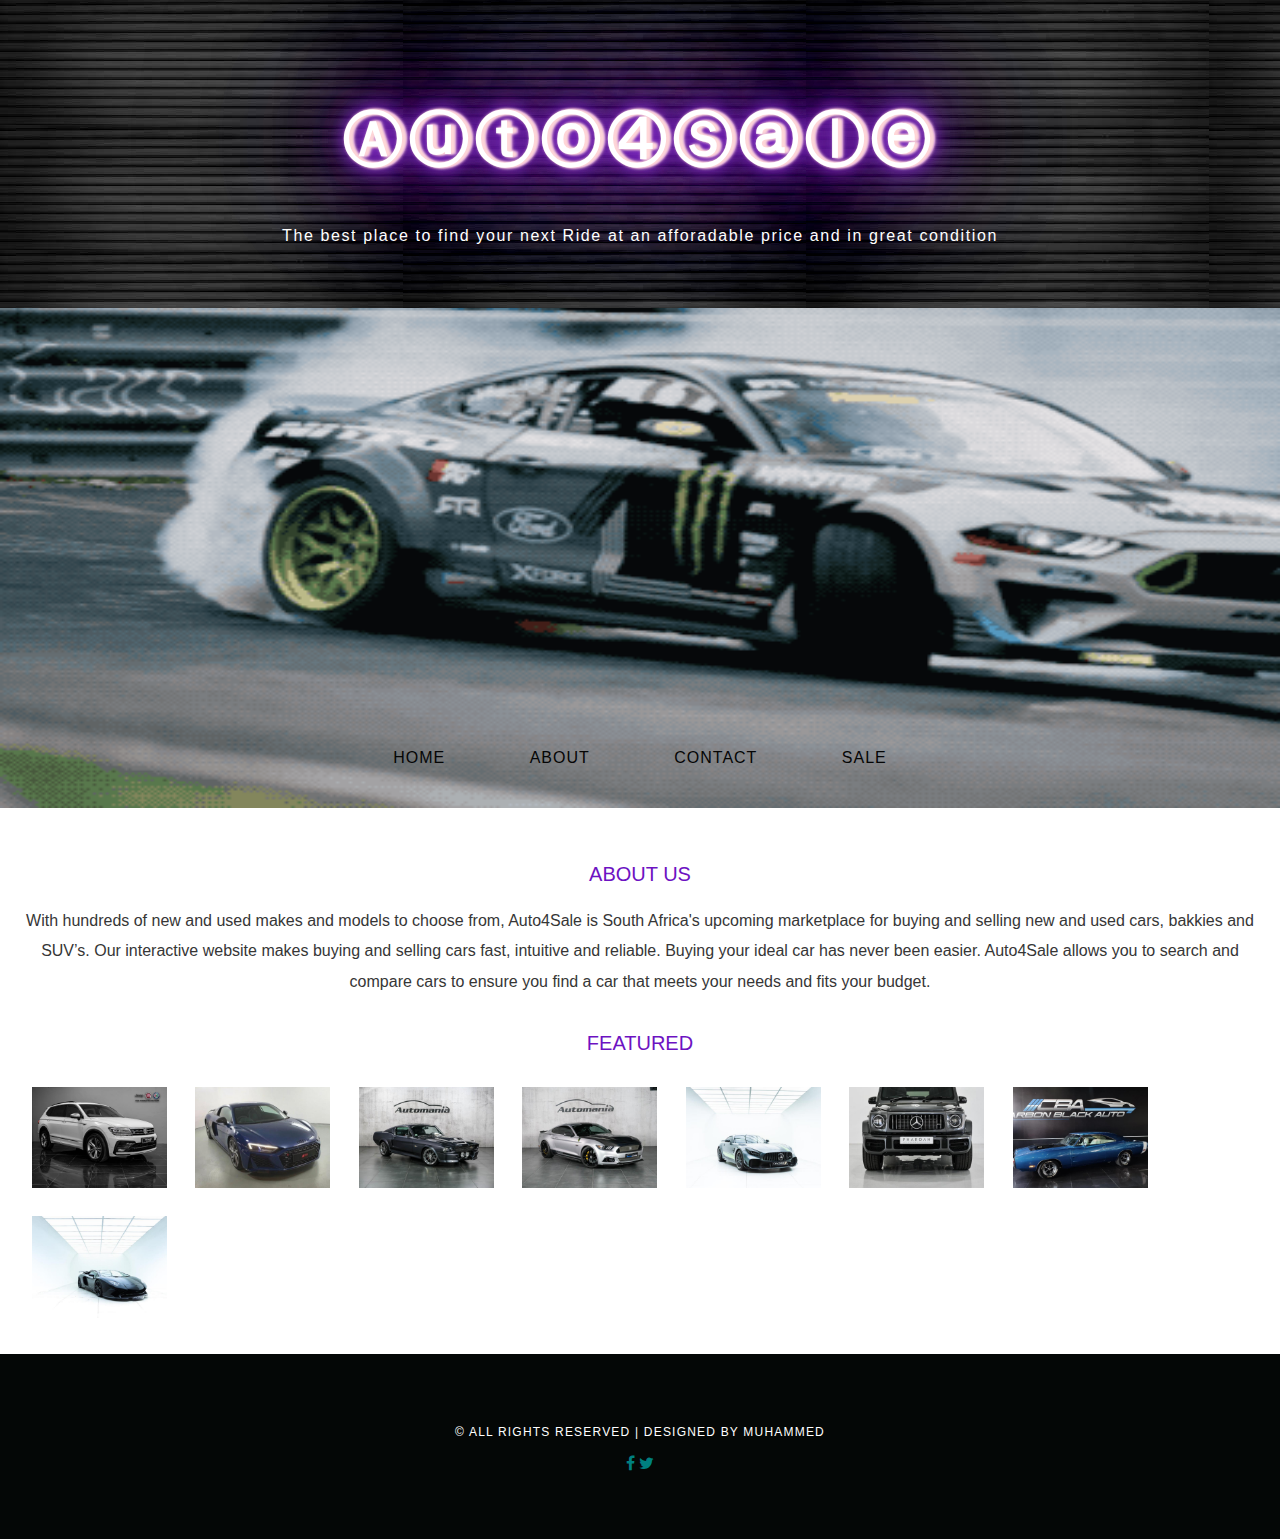
<file: index.html>
<!DOCTYPE html>
<html>
    <head>
        <title>Auto4Sale</title>
        <link rel="stylesheet" href="style.css" />
        <link rel="stylesheet" href="https://cdnjs.cloudflare.com/ajax/libs/font-awesome/4.7.0/css/font-awesome.min.css">
    </head>

    <body>
        <div id="header">
            
            <h1>Ⓐⓤⓣⓞ④Ⓢⓐⓛⓔ</h1>
            <p>The best place to find your next Ride at an afforadable price and in great condition</p>
        </div>
        <div id="banner">
            <img src="images/picG.gif"/>
        </div>

        <div id="menu">
            <ul>
                <li><a href="#">Home</a></li>
                <li><a href="about.html">About</a></li>
                <li><a href="contact.html">Contact</a></li>
                <li><a href="sale.html">Sale</a></li>
            </ul>
        </div>

        <div id="page">
                <center>
                     <a href="about.html"><h2>About Us</h2></a>
                     <p>With hundreds of new and used makes and models to choose from, Auto4Sale is South Africa's upcoming marketplace for buying and selling new and used cars, bakkies and SUV’s. Our interactive website makes buying and selling cars fast, intuitive and reliable.

                        Buying your ideal car has never been easier. Auto4Sale allows you to search and compare cars to ensure you find a car that meets your needs and fits your budget.</p>

                </center>
                <div id="content">
                    <center><h2>Featured</h2></center>
                        <div id="gallery">
                            <img src="images/Pic1.jpg"/>
                            <img src="images/pic2.jpg"/>
                            <img src="images/pic3.jpg"/>
                            <img src="images/pic4.jpg"/>
                            <img src="images/pic5.jpg"/>
                            <img src="images/pic6.jpg"/>
                            <img src="images/pic7.jpg"/>
                            <img src="images/pic8.jpg"/>
                        </div>
                </div>
        </div>
        


        <div id="copyright">
            <p>&copy; All Rights Reserved | Designed by Muhammed </p>
            <a href="#" class="fa fa-facebook"></a>
            <a href="#" class="fa fa-twitter"></a>
        </div>
    </body>
</html>
</file>
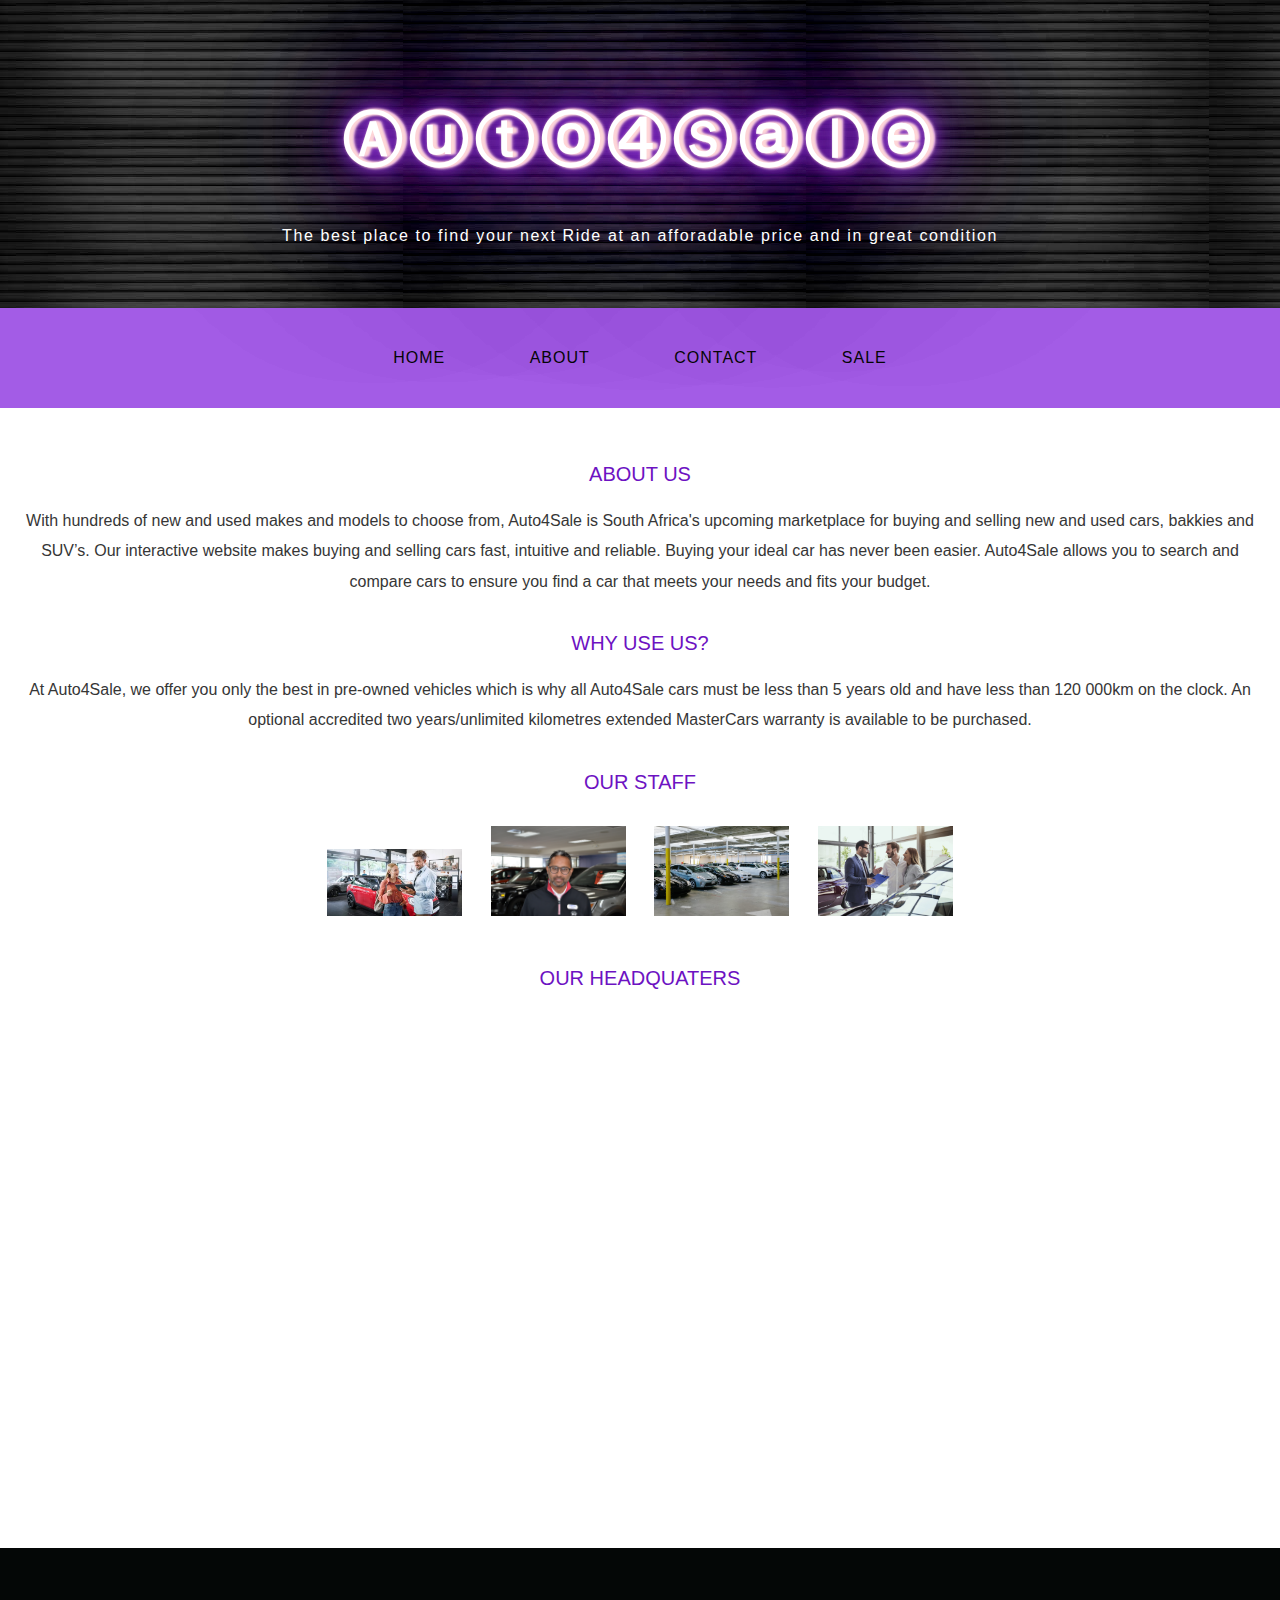
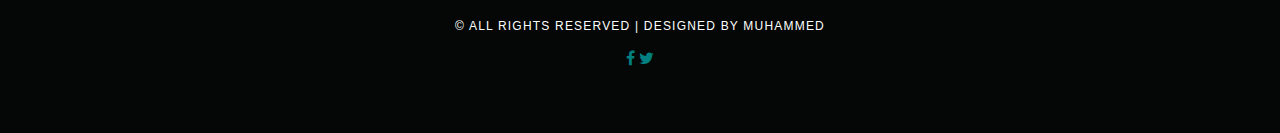
<file: about.html>
<!DOCTYPE html>
<html>
    <head>
        <title>Auto4Sale</title>
        <link rel="stylesheet" href="style.css" />
        <link rel="stylesheet" href="https://cdnjs.cloudflare.com/ajax/libs/font-awesome/4.7.0/css/font-awesome.min.css">
    </head>

    <body>
        <div id="header">
            
            <h1>Ⓐⓤⓣⓞ④Ⓢⓐⓛⓔ</h1>
            <p>The best place to find your next Ride at an afforadable price and in great condition</p>
        </div>

        <div id="menu">
            <ul>
                <li><a href="index.html">Home</a></li>
                <li><a href="#">About</a></li>
                <li><a href="contact.html">Contact</a></li>
                <li><a href="sale.html">Sale</a></li>
            </ul>
        </div>

        <div id="page">
                <center>
                     <a href=""><h2>About Us</h2></a>
                     <p>With hundreds of new and used makes and models to choose from, Auto4Sale is South Africa's upcoming marketplace for buying and selling new and used cars, bakkies and SUV’s. Our interactive website makes buying and selling cars fast, intuitive and reliable.

                        Buying your ideal car has never been easier. Auto4Sale allows you to search and compare cars to ensure you find a car that meets your needs and fits your budget.</p>

                        <h2>Why use us?</h2>
                        <p>At Auto4Sale, we offer you only the best in pre-owned vehicles which is why all Auto4Sale cars must be less than 5 years old and have less than 120 000km on the clock. An optional accredited two years/unlimited kilometres extended MasterCars warranty is available to be purchased.</p>
                </center>
                
                <div id="content">
                    <center><h2>Our Staff</h2></center>
                        <div id="gallery">
                            <center>
                            <img src="images/about1.jpg"/>
                            <img src="images/about 2.jpg"/>
                            <img src="images/about3.jpg"/>
                            <img src="images/about4.jpg"/>
                            </center>
                        </div>
                        <center><h2>Our Headquaters</h2></center>
                        <center><div class="mapouter"><div class="gmap_canvas"><iframe width="689" height="518" id="gmap_canvas" src="https://maps.google.com/maps?q=musgrave%20center&t=&z=13&ie=UTF8&iwloc=&output=embed" frameborder="0" scrolling="no" marginheight="0" marginwidth="0"></iframe><a href="https://123movies-to.org"></a><br><style>.mapouter{position:relative;text-align:right;height:518px;width:689px;}</style><a href="https://www.embedgooglemap.net">how to copy a map from google maps</a><style>.gmap_canvas {overflow:hidden;background:none!important;height:518px;width:689px;}</style></div></div></center>
                </div>
        </div>
        


        <div id="copyright">
            <p>&copy; All Rights Reserved | Designed by Muhammed </p>
            <a href="#" class="fa fa-facebook"></a>
            <a href="#" class="fa fa-twitter"></a>
        </div>
    </body>
</html>
</file>
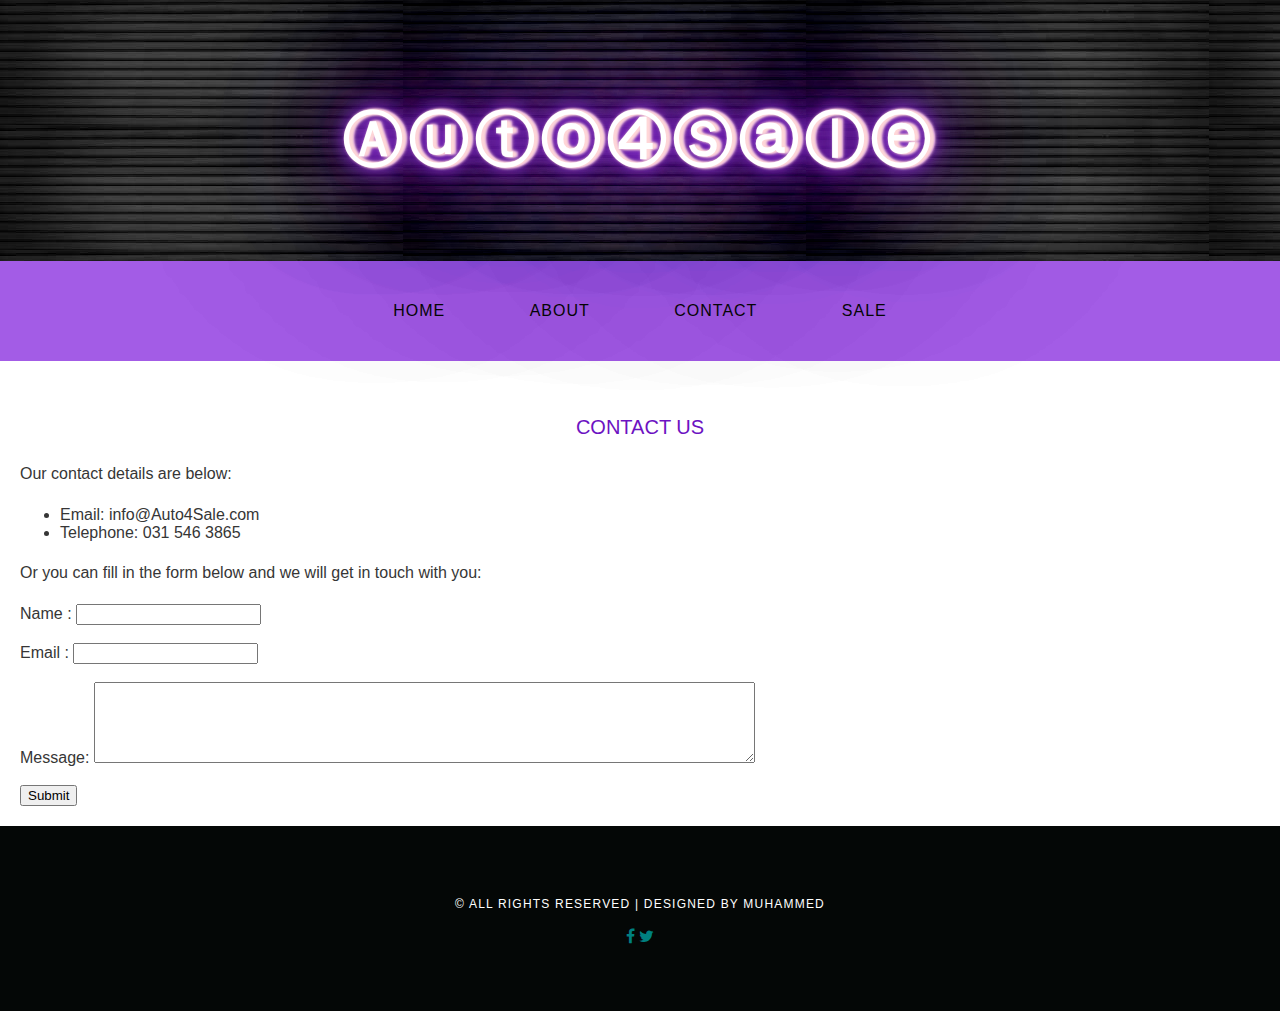
<file: contact.html>
<!DOCTYPE html>
<html>
    <head>
        <title>Auto4Sale</title>
        <link rel="stylesheet" href="style.css" />
        <link rel="stylesheet" href="https://cdnjs.cloudflare.com/ajax/libs/font-awesome/4.7.0/css/font-awesome.min.css">
    </head>

    <body>
        <div id="header">
            
            <h1>Ⓐⓤⓣⓞ④Ⓢⓐⓛⓔ</h1>
        </div>

        <div id="menu">
            <ul>
                <li><a href="index.html">Home</a></li>
                <li><a href="about.html">About</a></li>
                <li><a href="#">Contact</a></li>
                <li><a href="sale.html">Sale</a></li>
            </ul>
        </div>

        <div id="page">
            <div id="content">
                <center><h2>Contact Us</h2></center>
                <p>Our contact details are below:</p>
                <ul class="style1">
                <li>Email: info@Auto4Sale.com</li>
                <li>Telephone: 031 546 3865</li>
                </ul>

                <p>Or you can fill in the form below and we will get in touch with you:</p>
                <form>
                Name     : <input type="text" /><br/><br/>
                Email     : <input type="email" /><br/><br/>
                Message: <textarea cols="80" rows="5"></textarea><br/><br/>
                <input type="submit" value="Submit"/>
                </form>
            </div>
        </div>
        

        <div id="copyright">
            <p>&copy; All Rights Reserved | Designed by Muhammed </p>
            <a href="#" class="fa fa-facebook"></a>
            <a href="#" class="fa fa-twitter"></a>
        </div>
    </body>
</html>
</file>
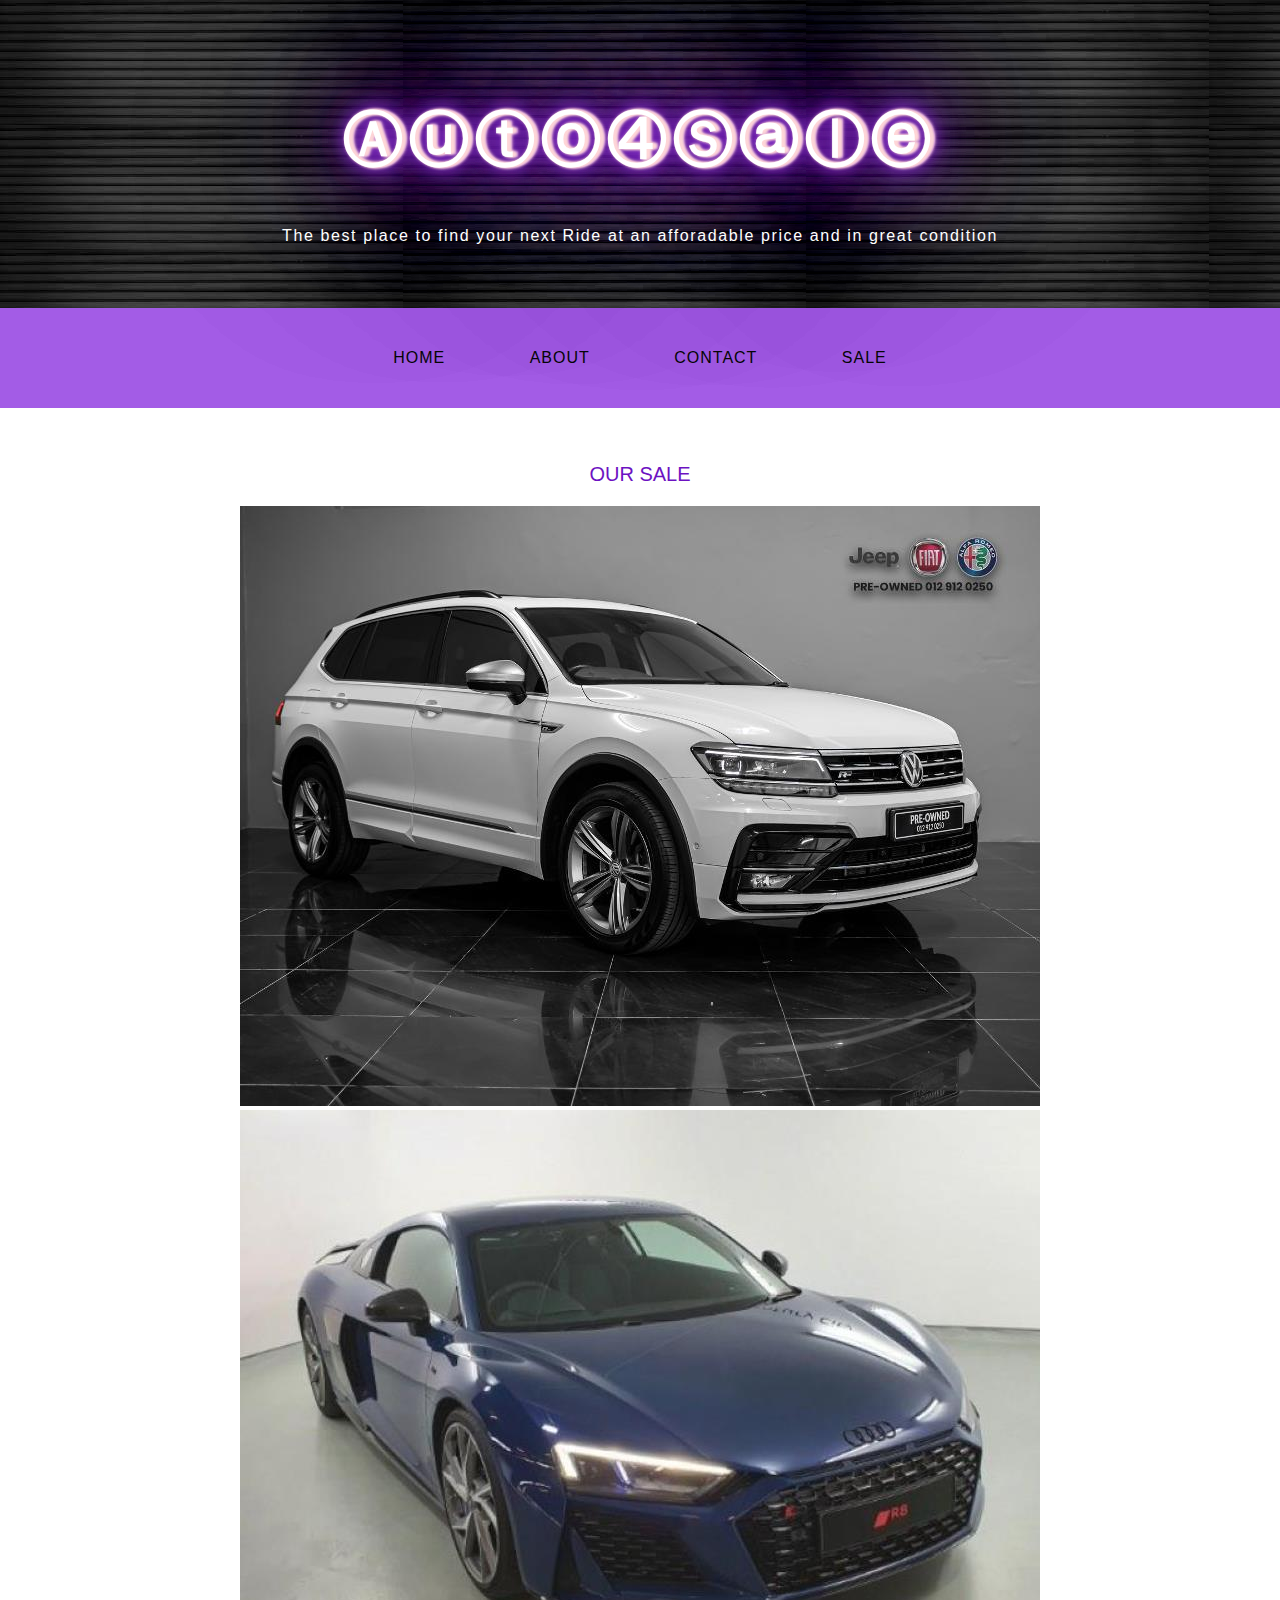
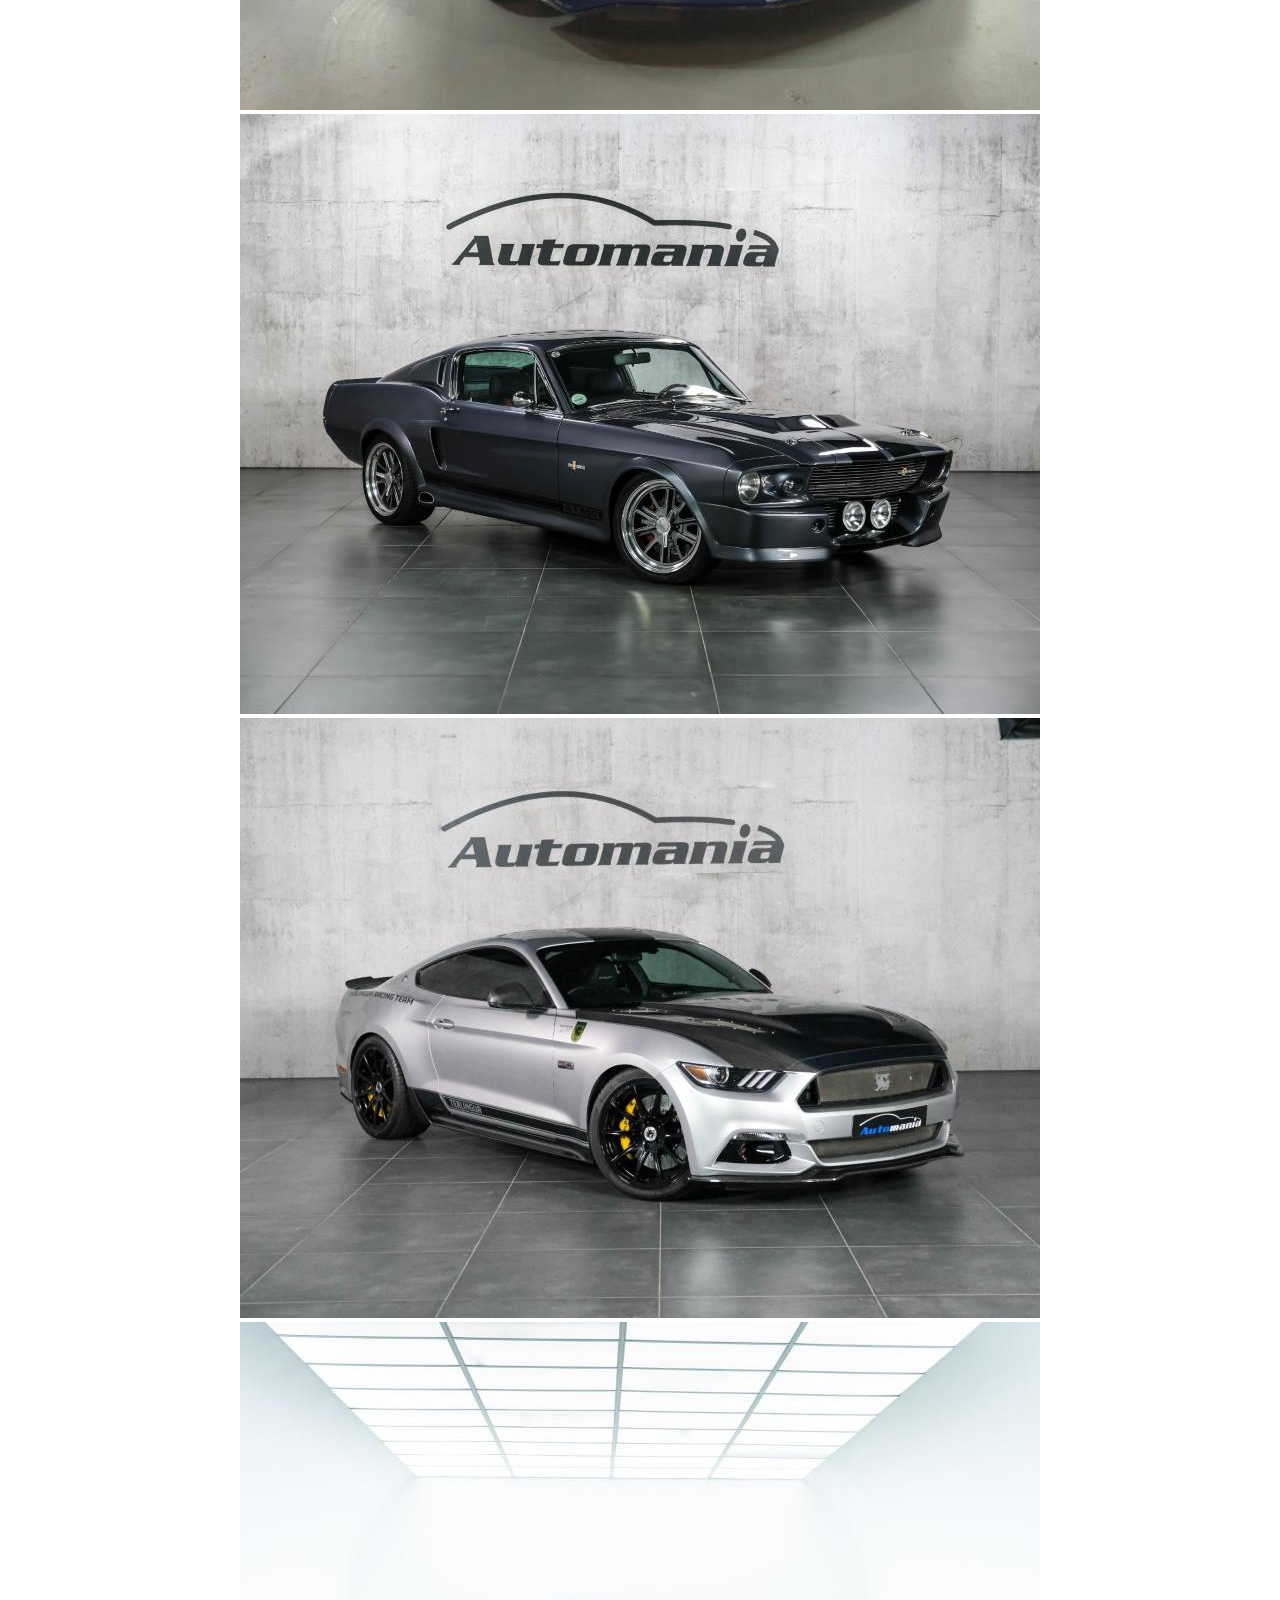
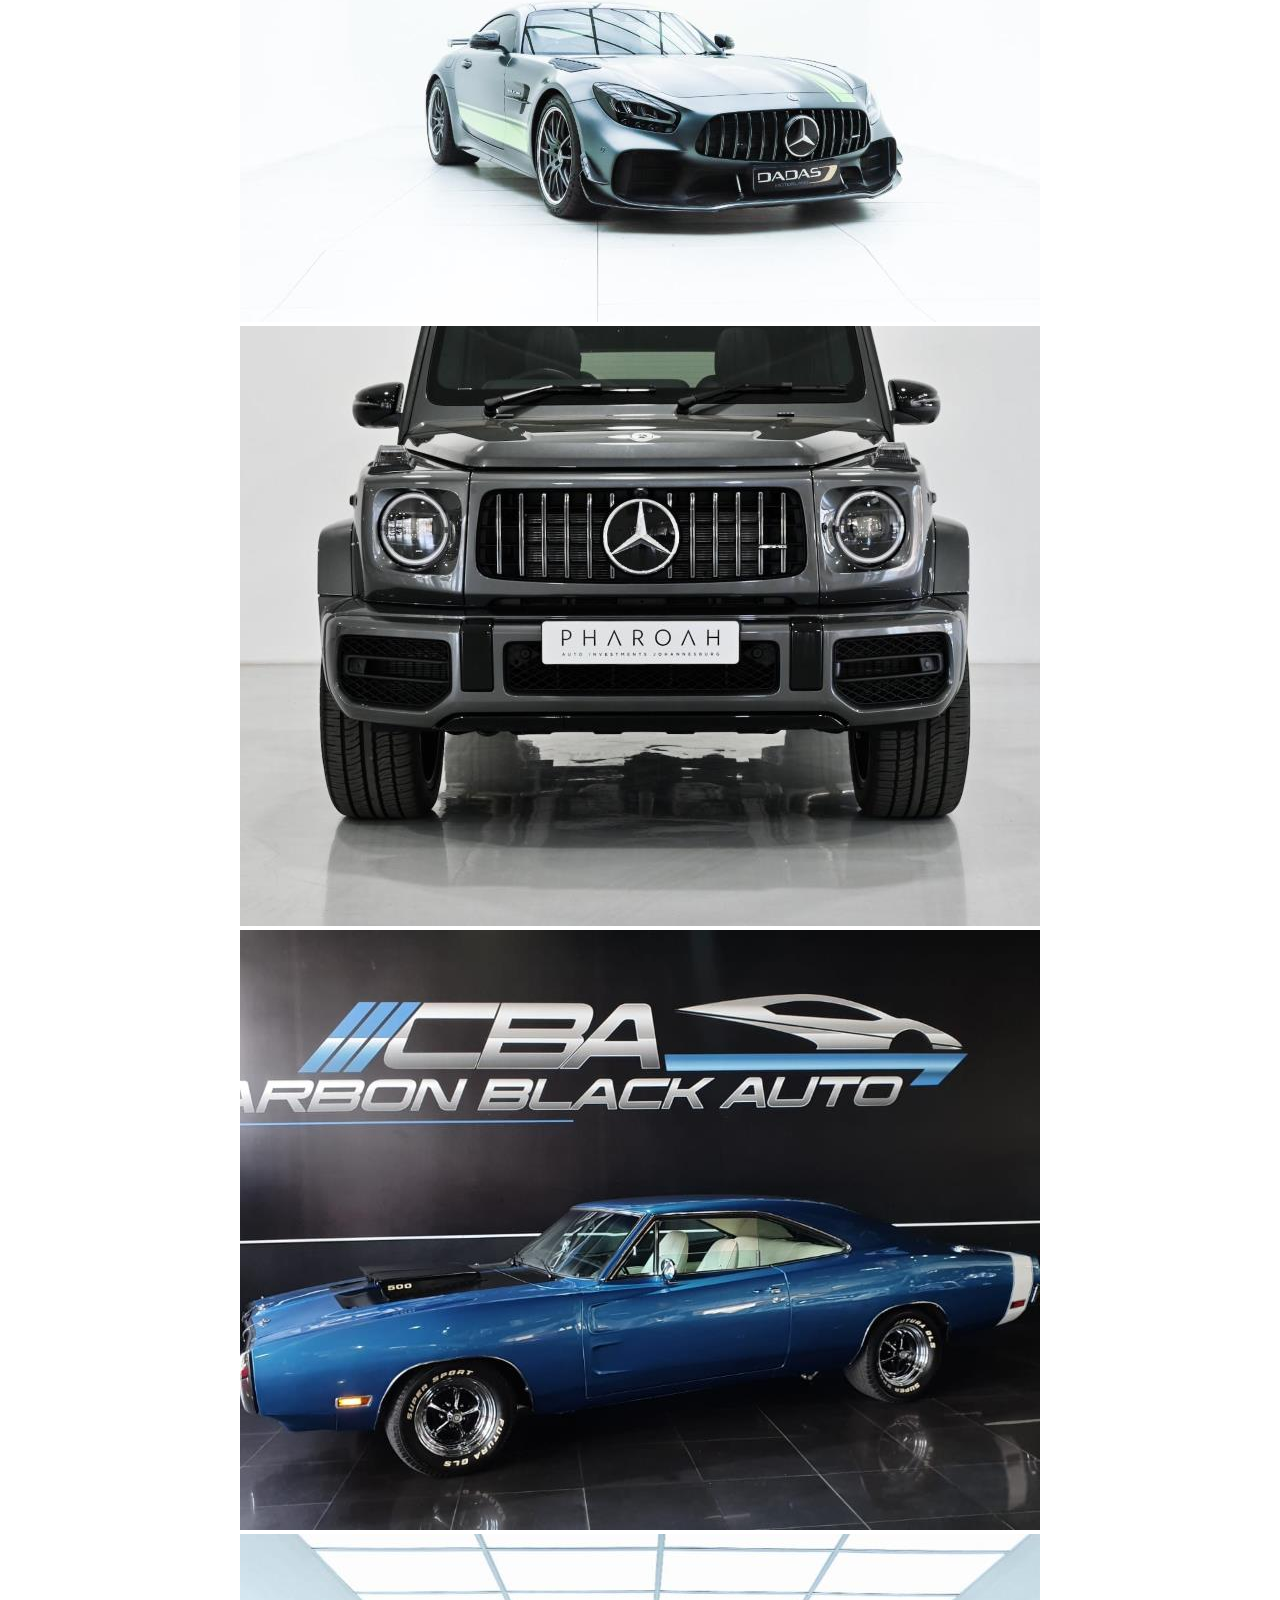
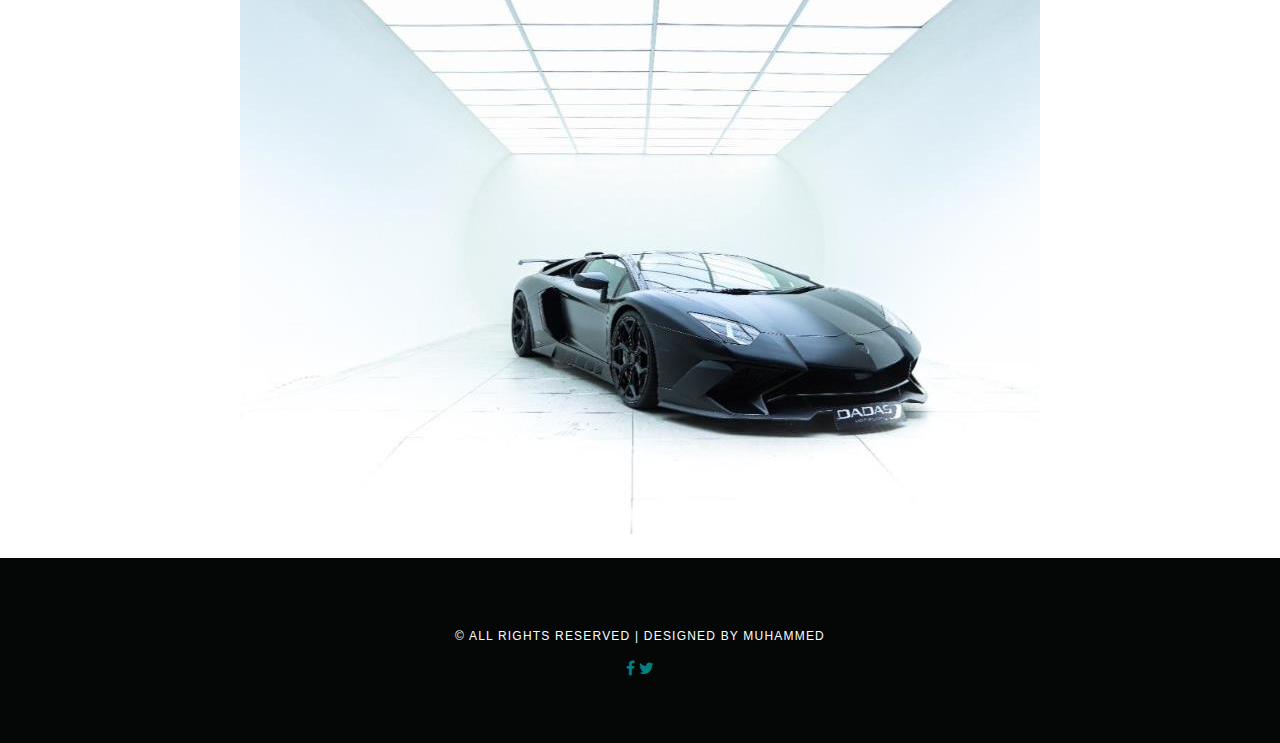
<file: sale.html>
<!DOCTYPE html>
<html>
    <head>
        <title>Auto4Sale</title>
        <link rel="stylesheet" href="style.css" />
        <link rel="stylesheet" href="https://cdnjs.cloudflare.com/ajax/libs/font-awesome/4.7.0/css/font-awesome.min.css">
    </head>

    <body>
        <div id="header">
            
            <h1>Ⓐⓤⓣⓞ④Ⓢⓐⓛⓔ</h1>
            <p>The best place to find your next Ride at an afforadable price and in great condition</p>
        </div>

        <div id="menu">
            <ul>
                <li><a href="index.html">Home</a></li>
                <li><a href="about.html">About</a></li>
                <li><a href="contact.html">Contact</a></li>
                <li><a href="#">Sale</a></li>
            </ul>
        </div>

        <div id="page">
                <center>
                     <h2>Our Sale</h2>

                </center>
                <div id="content">
                            <center>
                            <a href="car1.html"><img src="images/Pic1.jpg"/></a>
                            <a href="car2.html"><img src="images/pic2.jpg"/></a>
                            <a href="car3.html"><img src="images/pic3.jpg"/></a>
                            <a href="car4.html"><img src="images/pic4.jpg"/></a>
                            <a href="car5.html"><img src="images/pic5.jpg"/></a>
                            <a href="car6.html"><img src="images/pic6.jpg"/></a>
                            <a href="car7.html"><img src="images/pic7.jpg"/></a>
                            <a href="car8.html"><img src="images/pic8.jpg"/></a>
                            </center>
                </div>
                </div>
        </div>
        


        <div id="copyright">
            <p>&copy; All Rights Reserved | Designed by Muhammed </p>
            <a href="#" class="fa fa-facebook"></a>
            <a href="#" class="fa fa-twitter"></a>
        </div>
    </body>
</html>
</file>
<file: style.css>
/*================== Universal styles =====================*/

body{
    margin: 0;
    padding: 0;
    background-color: white;
    font-family: 'Raleway', sans-serif;
    font-size: 16px;
    font-weight: 400;
    color: #363636;
}

p{
    line-height: 190%;
}

a{
    text-decoration: none;
    color: teal;
}


/*==================== Header =======================*/

#header{
    padding: 60px 0px 40px 0px;
    background-image: url('images/BG.jpg');
    text-align: center;
}

#header h1{
    letter-spacing: 0.1em;
    font-size: 60px;
    color: white;
    text-shadow: 
    .1vw 0vw .25vw #ffd8d8, .2vw 0vw .25vw #ffd8d8, .4vw 0vw .25vw #ffd8d8,

    .1vw 0vw  0vw #862eceb7, .2vw 0vw 0vw #862eceb7, .4vw 0vw 0vw #862eceb7,
    .1vw 0vw .1vw #862eceb7, .2vw 0vw .1vw #862eceb7, .4vw 0vw .1vw #862eceb7,
    .1vw 0vw  2vw #862eceb7, .2vw 0vw 2vw #862eceb7, .4vw 0vw 2vw #862eceb7,

    .1vw 0vw  1vw #7021b1b7, .2vw 0vw 1vw #7021b1b7, .4vw 0vw 5vw #7021b1b7,
    .1vw 0vw  5vw #7021b1b7, .2vw 0vw 20vw #7021b1b7, .4vw 0vw 10vw #7021b1b7,
    .1vw 0vw 10vw #7021b1b7, .2vw 0vw 30vw #7021b1b7, .4vw 0vw 10vw #7021b1b7;
}

#header p{
    letter-spacing: 0.1em;
    color: white;
}

/*============ Banner =================*/

#banner{
    height: 400px;
}

#banner img{
    width: 100%;
    height: 500px;
}

/*======================== Menu ========================*/

#menu{
    background-color: #a35ce6;
    height: 100px;
}

#menu ul{
    margin: 0;
    padding: 0;
    list-style: none;
    text-align: center;
}

#menu li{
    display: inline-block;
}

#menu a{
    letter-spacing: 1px;
    text-decoration: none;
    text-align: center;
    text-transform: uppercase;
    font-size: 16px;
    line-height: 100px;
    color: rgb(5, 5, 5);

    padding: 0 40px;
    border: none;
    display: block ;
}

#menu a:hover{
    background-color: #ae25bbab;
}

/*============ Page =================*/

#page{
    min-height: 400px;
    padding: 20px;
}

#page h2{
    margin-top: 35px;
    margin-bottom: 20px;
    text-transform: uppercase;
    font-weight: 400;
    font-size: 20px;
    color: #6d12c2;
}

/*============= Copyright ===================*/

#copyright{
    width: 100%;
    height: 130px;
    text-align: center;
    background-color: #040706;
    padding-top: 55px;
    clear: both;
}

#copyright p{
    font-size: 12px;
    letter-spacing: 0.1em;
    text-transform: uppercase;
    color: white;
}

/*============ Gallery =================*/

#gallery img{
    width: 135px;
    margin: 12px;
    -moz-transition: -moz-transform 0.5s ease-in;
	-webkit-transition: -webkit-transform 0.5s ease-in;
	-o-transition: -o-transform 0.5s ease-in;
}

#gallery img:hover{
	-moz-transform: scale(3);
	-webkit-transform: scale(3);
	-o-transform: scale(3);
 }
</file>
